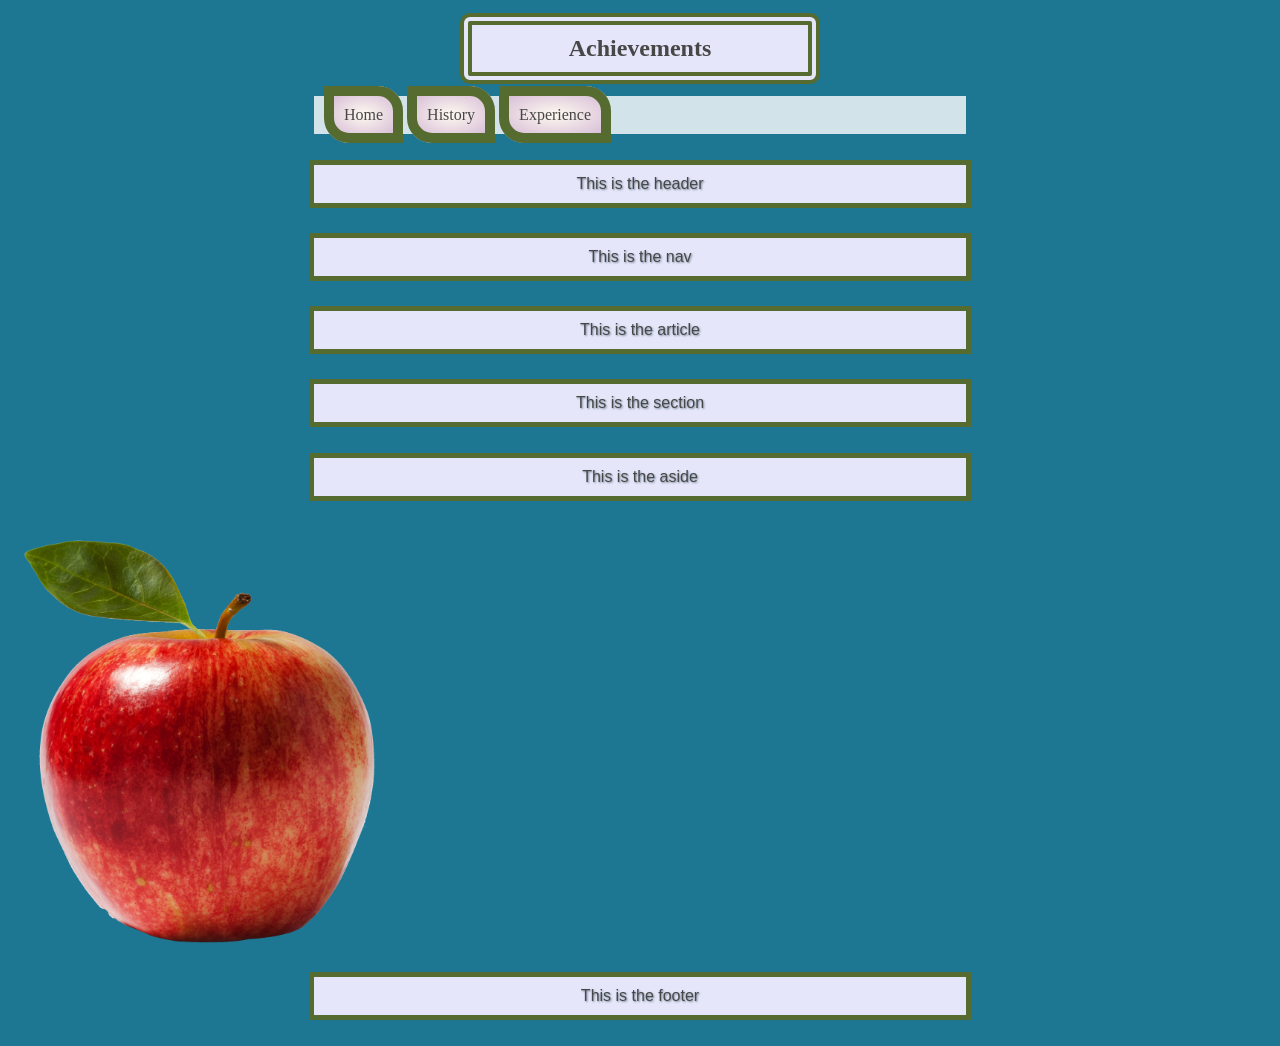
<file: achievements.html>
<!doctype html>
<html lang = "en">

    <head>
        <title>Achievements</title>
        <link rel="stylesheet" href=" index.css">

    </head>
    <body>
        <h2>Achievements</h2>
        <div class="menu">
            <a href="index.html">Home</a>
            <a href="history.html">History</a>
            <a href="experience.html">Experience</a>
            <!-- <a href="compositions.html">Compositions</a> -->
        </div>

        <div class="header">
            <p>This is the header</p>
        </div>
    
        <div class="nav">
            <p>This is the nav</p>
        </div>
    
        <div class="article">
            <p>This is the article</p>
                <div class="section">
                    <p>This is the section</p>
                </div>
        </div>
    
        <div class="aside">
            <p>This is the aside</p>
            <img src="apple.png" width="50px" alt="an apple" >
        </div>
    
        <div class="footer">
            <p>This is the footer</p>
        </div>

    </body>
</html>
</file>
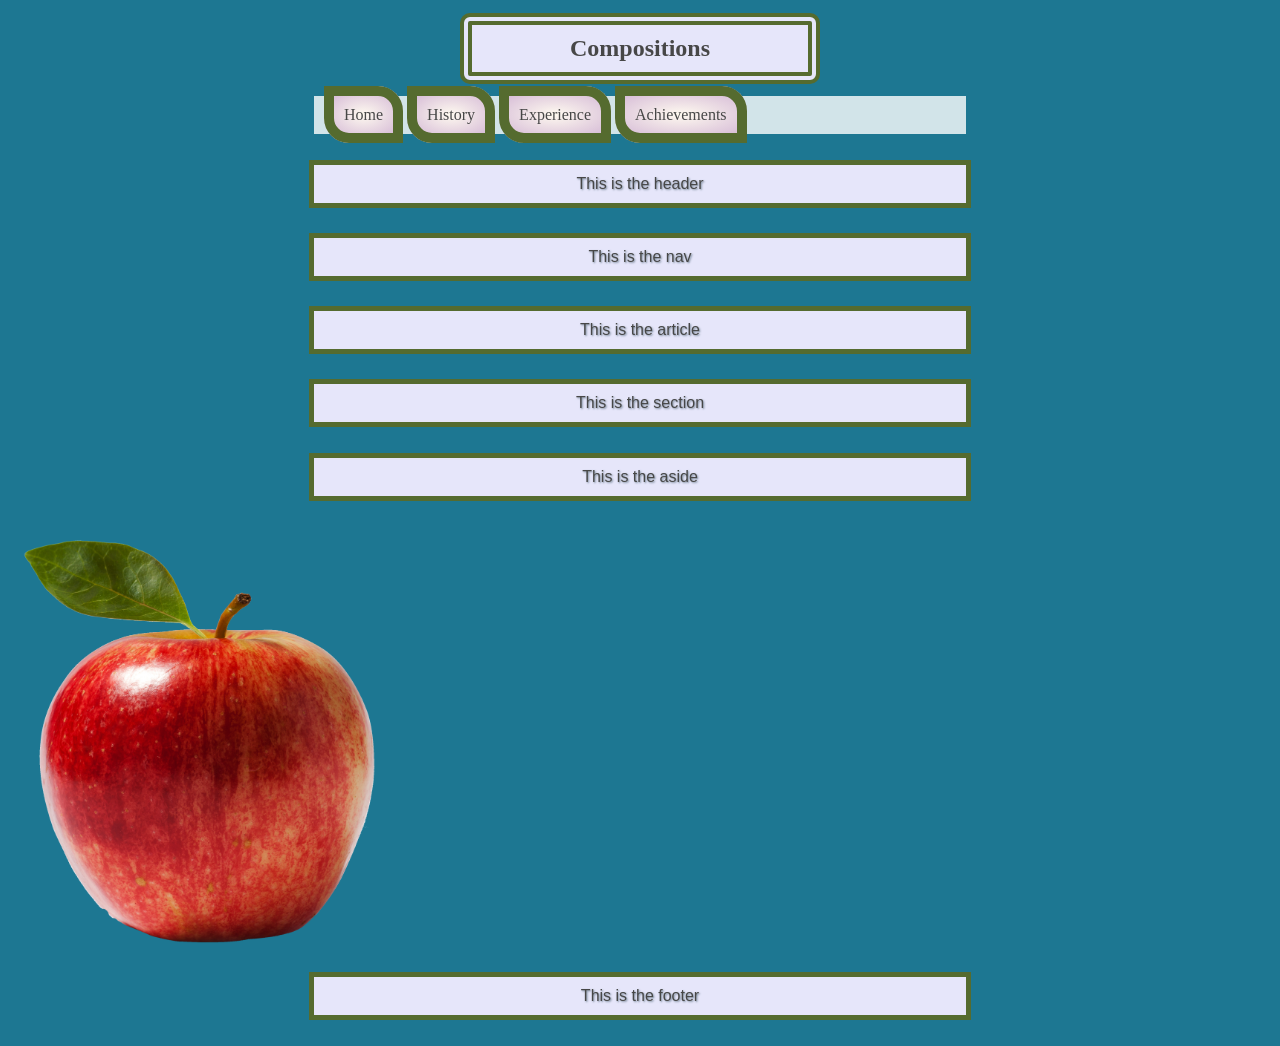
<file: compositions.html>
<!doctype html>
<html lang = "en">

    <head>
        <title> Compositions</title>
        <link rel="stylesheet" href="index.css">

    </head>
    <body>
        <h2>Compositions</h2>
        <div class="menu">
            <a href="index.html">Home</a>
            <a href="history.html">History</a>
            <a href="experience.html">Experience</a>
            <a href="achievements.html">Achievements</a>
        </div>
        <div class="header">
            <p>This is the header</p>
        </div>
    
        <div class="nav">
            <p>This is the nav</p>
        </div>
    
        <div class="article">
            <p>This is the article</p>
                <div class="section">
                    <p>This is the section</p>
                </div>
        </div>
    
        <div class="aside">
            <p>This is the aside</p>
            <img src="apple.png" width="50px" alt="an apple" >
        </div>
    
        <div class="footer">
            <p>This is the footer</p>
        </div>

    </body>
</html>
</file>
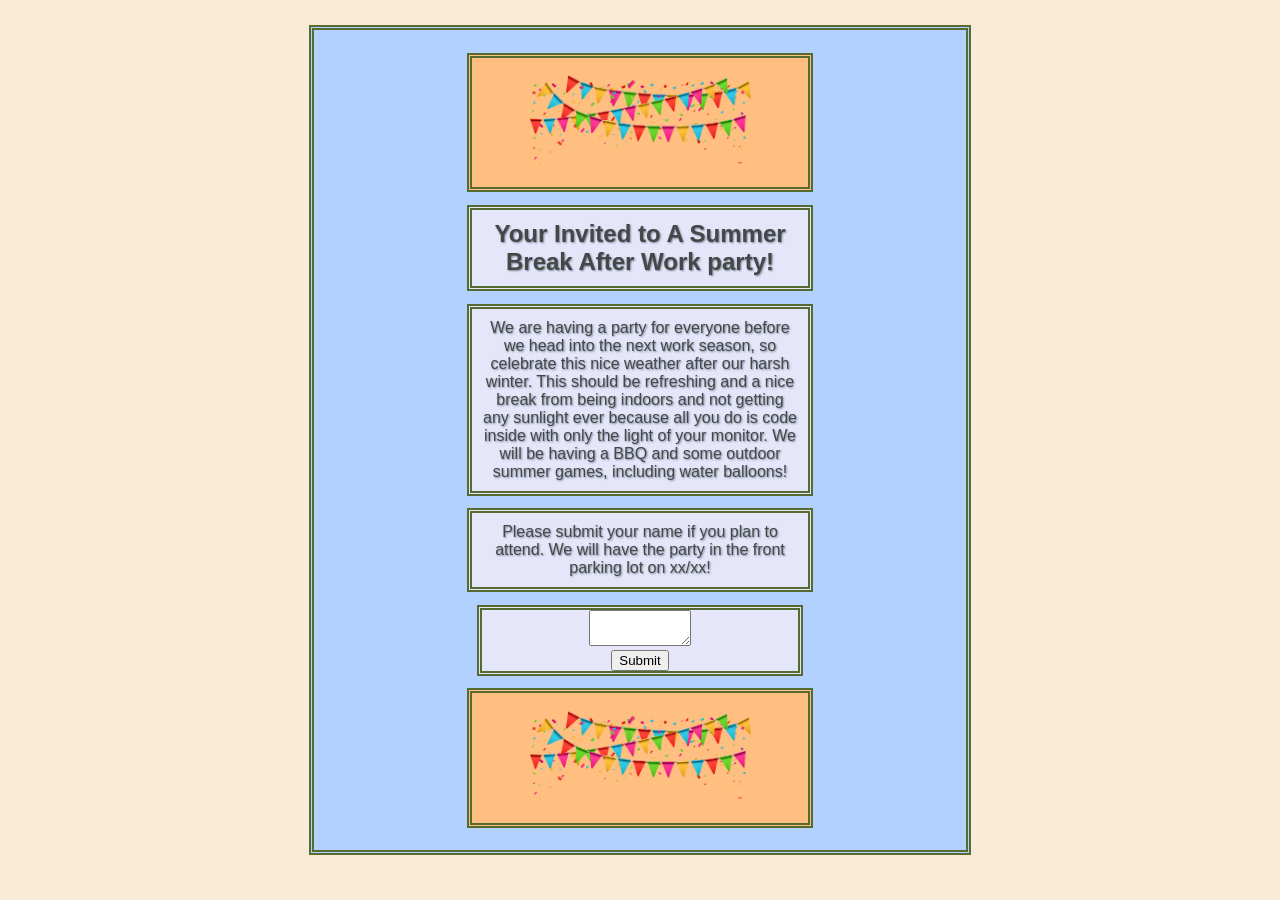
<file: emailtemplate.html>
<!doctype html>
	<head>
	<!-- YOU GOT MAIL! -->
	<link rel="stylesheet" type="text/css" href="emailtemplate.css">
	</head>
		<body>
			<div class="letter">
				<div class="images">
						<img src="party.png"></img>
				</div>
			
				<h2> 	Your Invited to A Summer Break After Work party! </h2>
				<p> We are having a party for everyone before we head into the next work season, so celebrate this nice weather after our harsh winter. This should be refreshing and a nice break from being indoors and not
				getting any sunlight ever because all you do is code inside with only the light of your monitor. We will be having a BBQ and some outdoor summer games, including water balloons!</p>
				<p> Please submit your name if you plan to attend. We will have the party in the front parking lot on xx/xx!</p>
				<div class="form_bg">
					<form> 
						<textarea id="site_comment" name="link_comment" rows="2" cols="10">  </textarea> 
						<br>
						<input type="submit" id="sbmt" name="submit_form" value="Submit"> 
					</form>
				</div>

				<div class="images">
						<img src="party.png"></img>
				</div>
			</div>	
				
</body>
</html>
</file>
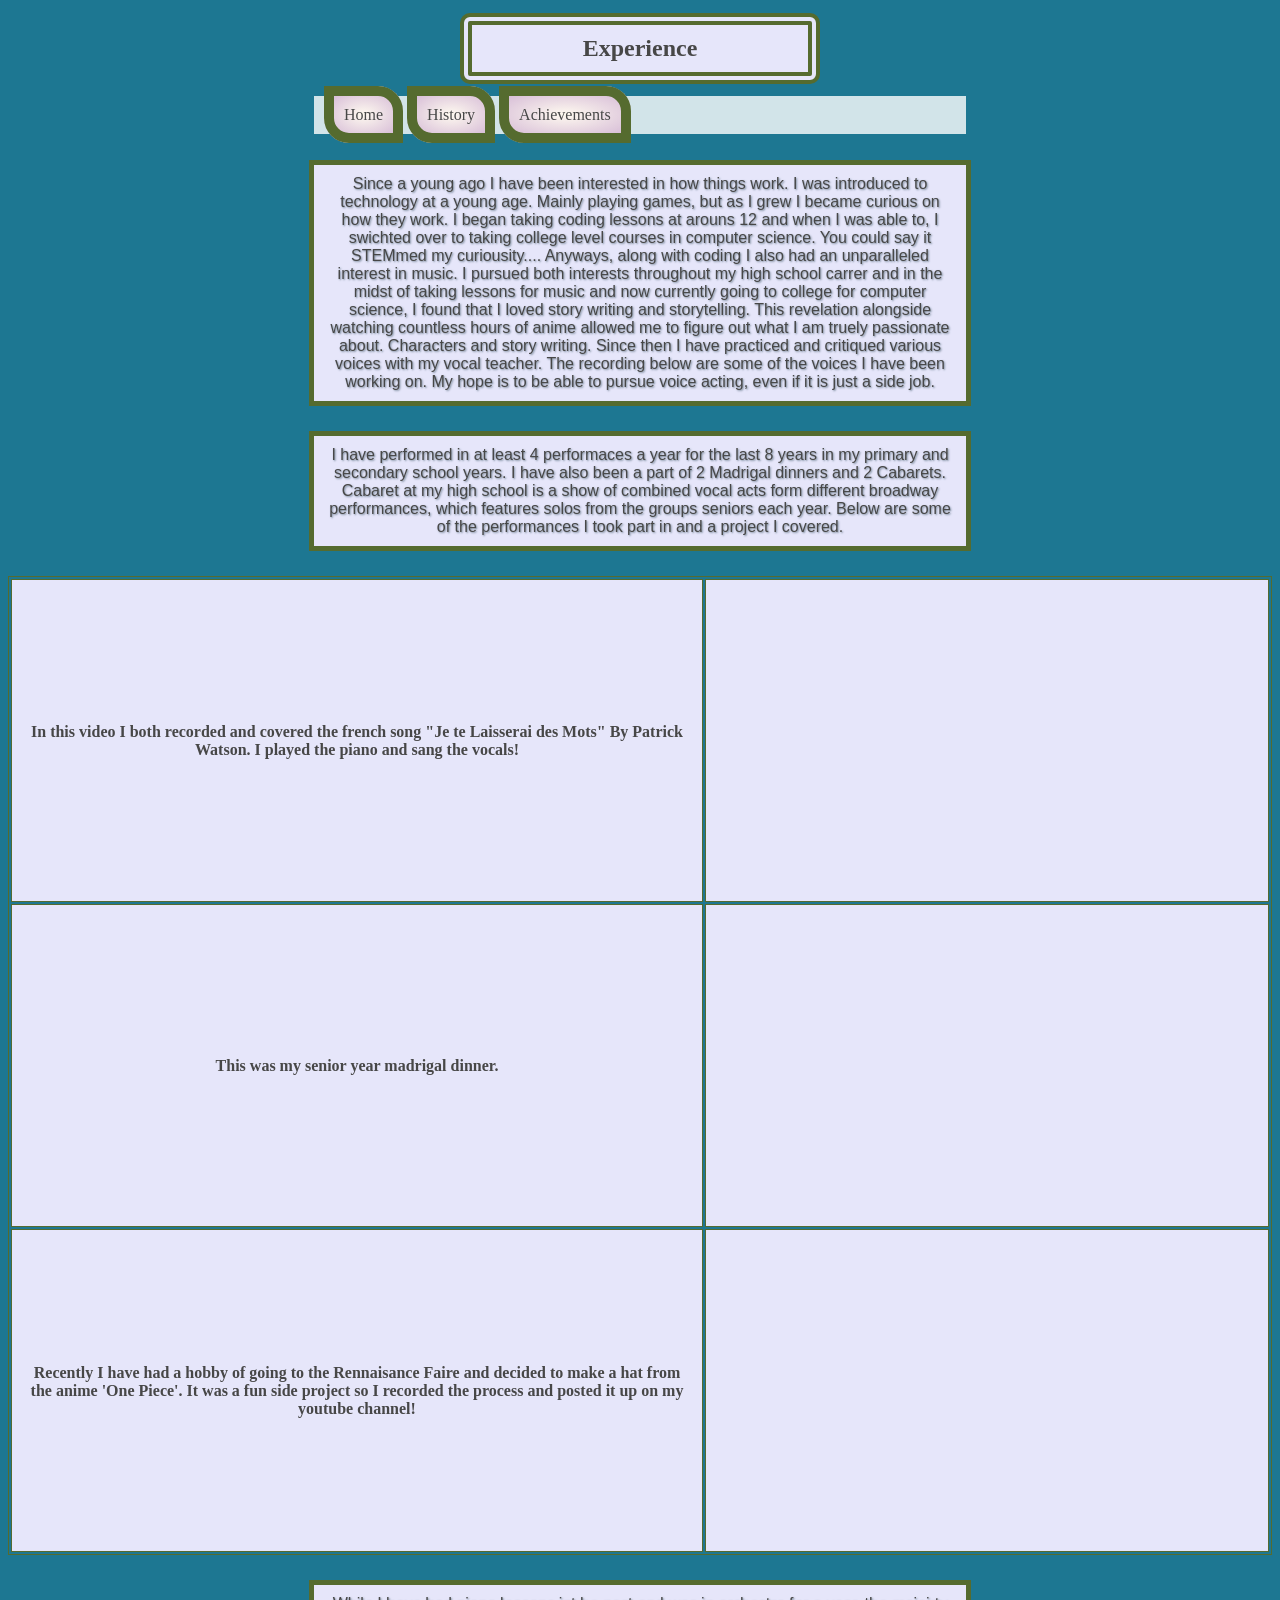
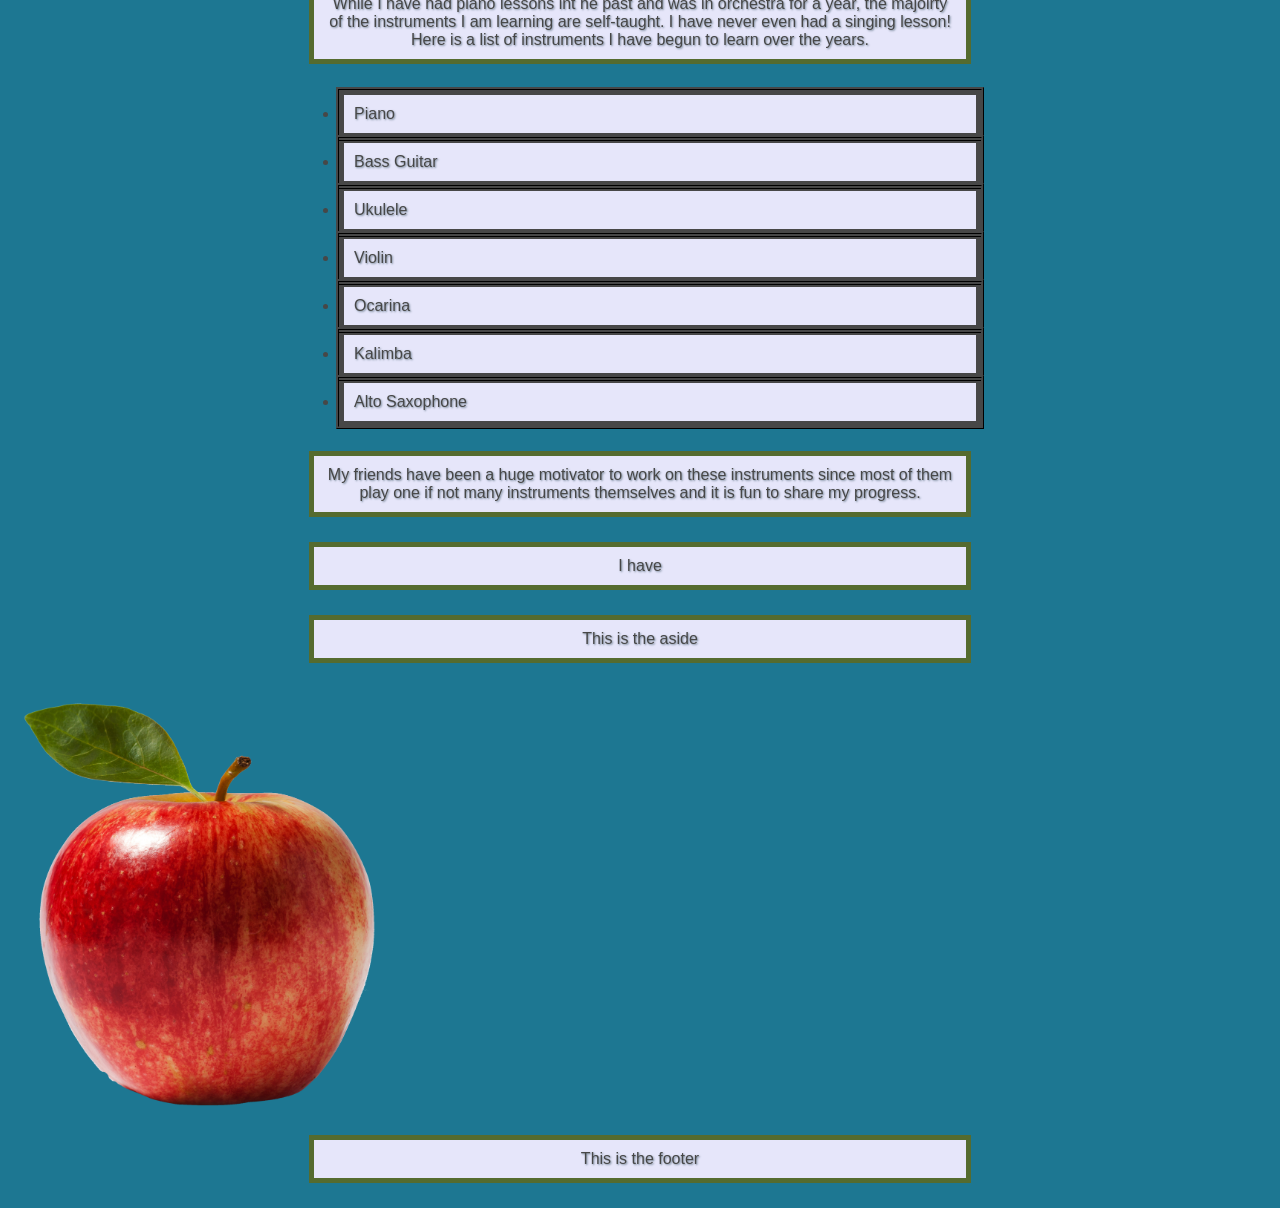
<file: experience.html>
<!doctype html>
<html lang = "en">

    <head>
        <title>Experience</title>
        <link rel="stylesheet" href="index.css">

    </head>
    <body>
        <h2>Experience</h2>
        <div class="menu">
            <a href="index.html">Home</a>
            <a href="history.html">History</a>
            <a href="achievements.html">Achievements</a>
            <!-- <a href="compositions.html">Compositions</a> -->
        </div>
        <div class="general">
            <p> Since a young ago I have been interested in how things work. I was introduced to technology at a young age. Mainly playing games, but as I grew I became curious on how they work.
                I began taking coding lessons at arouns 12 and when I was able to, I swichted over to taking college level courses in computer science. You could say it STEMmed my curiousity....
                Anyways, along with coding I also had an unparalleled interest in music. I pursued both interests throughout my high school carrer and in the midst of taking lessons for music and now currently going to college for computer science, 
                I found that I loved story writing and storytelling. This revelation alongside watching countless hours of anime allowed me to figure out what I am truely passionate about. Characters 
                and story writing. Since then I have practiced and critiqued various voices with my vocal teacher. The recording below are some of the voices I have been working on. 
                My hope is to be able to pursue voice acting, even if it is just a side job.
            </p>
        </div>
    
        <div class="music">
            <p>I have performed in at least 4 performaces a year for the last 8 years in my primary and secondary school years. I have also been a part of 2 Madrigal dinners and 2 Cabarets.
                Cabaret at my high school is a show of combined vocal acts form different broadway performances, which features solos from the groups seniors each year. Below are some of the 
                performances I took part in and a project I covered. 
                
            </p>
            <table>
                <tr> 
                    <th class="t1">In this video I both recorded and covered the french song "Je te Laisserai des Mots" By Patrick Watson. I played the piano and sang the vocals!</th> 
                    <th> <iframe width="560" height="315" 
				src="https://www.youtube.com/embed/XR-YOsXeLuA?si=-YGSl6jG7g8qNywS" 
				title="YouTube video player" 
				frameborder="0" 
				allow="accelerometer; autoplay; clipboard-write; encrypted-media; gyroscope; picture-in-picture; web-share" 
				referrerpolicy="strict-origin-when-cross-origin" 
				allowfullscreen></iframe>
                    </th>
                </tr>
                <tr>
                    <th class="t1">This was my senior year madrigal dinner.</th>
                    <th> <iframe width="560" height="315" 
				    src="https://www.youtube.com/embed/rhiUT9gdTjk?si=XR9JNP0bHQ2q4CK-" 
				    title="YouTube video player" 
				    frameborder="0" allow="accelerometer; autoplay; clipboard-write; encrypted-media; gyroscope; picture-in-picture; web-share" 
				    referrerpolicy="strict-origin-when-cross-origin" 
				    allowfullscreen></iframe>
                    </th>
                </tr>
		    <tr>
			    <th class="t1">Recently I have had a hobby of going to the Rennaisance Faire and decided to make a hat from the anime 'One Piece'. It was a fun side project so I recorded the process and posted it up on my youtube channel!</th> 
                    		<th> <iframe width="560" height="315" 
					     src="https://www.youtube.com/embed/XX3KtVnm-ko?si=ZOzwi4rM5n14RAQJ" 
					     title="YouTube video player" 
					     frameborder="0" allow="accelerometer; autoplay; clipboard-write; encrypted-media; gyroscope; picture-in-picture; web-share" 
					     referrerpolicy="strict-origin-when-cross-origin" 
					     allowfullscreen></iframe>
                    		</th>
		    </tr>
		     

            </table>
        </div>
        <div class="instrument">
            <p>While I have had piano lessons int he past and was in orchestra for a year, the majoirty of the instruments I am learning are self-taught. I have never even had a singing lesson!
                Here is a list of instruments I have begun to learn over the years.
            </p>
            <ul>
				<li>Piano</li> 
				<li>Bass Guitar</li> 
				<li>Ukulele</li> 
				<li>Violin</li> 
				<li>Ocarina</li>
				<li>Kalimba</li>
				<li>Alto Saxophone</li>
			</ul>
            <p>My friends have been a huge motivator to work on these instruments since most of them play one if not many instruments themselves and it is fun to share my progress.</p>
        </div>
    
        <div class="computer">
            <p>I have </p>
                
        </div>
    
        <div class="aside">
            <p>This is the aside</p>
            <img src="apple.png" width="50px" alt="an apple" >
        </div>
    
        <div class="footer">
            <p>This is the footer</p>
        </div>

    </body>
</html>
</file>
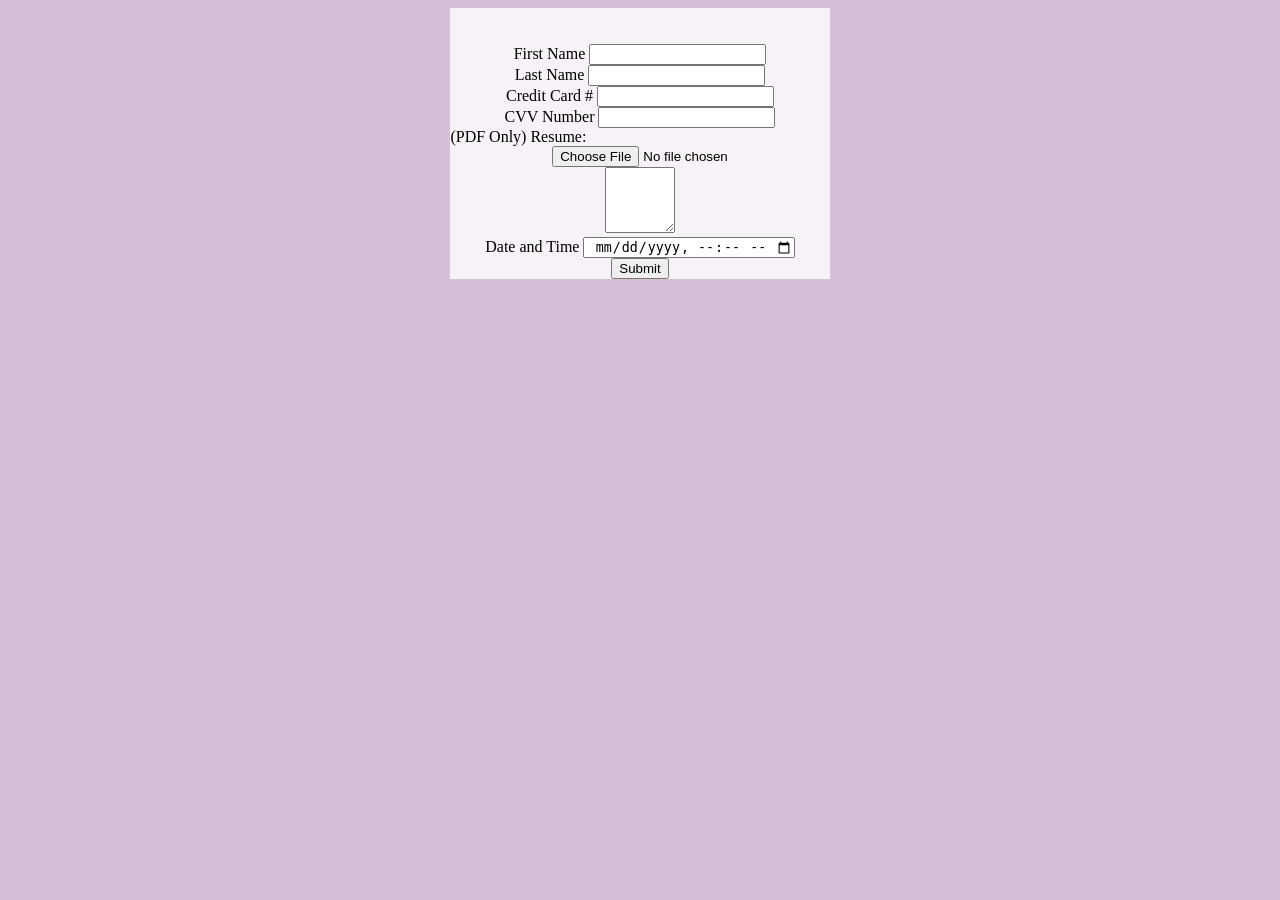
<file: form.html>
<!doctype html>

<head>
<!-- FORMS! -->
<link rel="stylesheet" type="text/css" href="form.css">
</head>
<body>

	<div class="form_bg">
		<form action="mailto:randomemail@gmail.com"> <!-- sends content to your email -->
		<!-- <form action="program_script.php"> to possibly make the info go to a file -->
		<!-- <form action="experience.html"> when you submit the file it send you to the page, but the page wont be able to do anything with the info -->
			<br>
			<br>
			<label for="user_fname"> First Name </label>
			<input type="text" id="user_fname" name="fname"> <!-- ids are good for mistakes in the form and such. good for organization-->
			<br>
			<label for="user_lname"> Last Name </label> <!-- by switching the order, you can change the side the label is on-->
			<input type="text" id="user_lname" name="lname"> 
			<br>
			<label for="ccn"> Credit Card # </label><!-- credit card number-->
			<input type="text" maxlength="16" id="ccn" name="credit_card_number">
			<br>
			<label for="cvv"> CVV Number </label><!-- credit card number-->
			<input type="text" maxlength="3" id="cvv" name="card_verification_value">
			<br>
			<label for="ul_file">(PDF Only) Resume: </label>
			<input type="file" accept=".pdf, .docx, .doc , .txt" id="ul_file" name="u_file"> <!-- accept for diffferent forms of documents to helpprevent agaisnt malware. not very effective but okay-->
			<br>
			<textarea id="site_comment" name="link_comment" rows="4" cols="6">  </textarea> <!-- works in rows a columns and predates forms so that why the syntax is different-->
			<br>
			<label for="datet"> Date and Time </label>
			<input type="datetime-local" id="datet" name="date_time"> 
			<br>
			<input type="submit" id="sbmt" name="submit_form" value="Submit"> <!-- value changes the word in the button -->
		</form>

	</div>





</body>
</html>
</file>
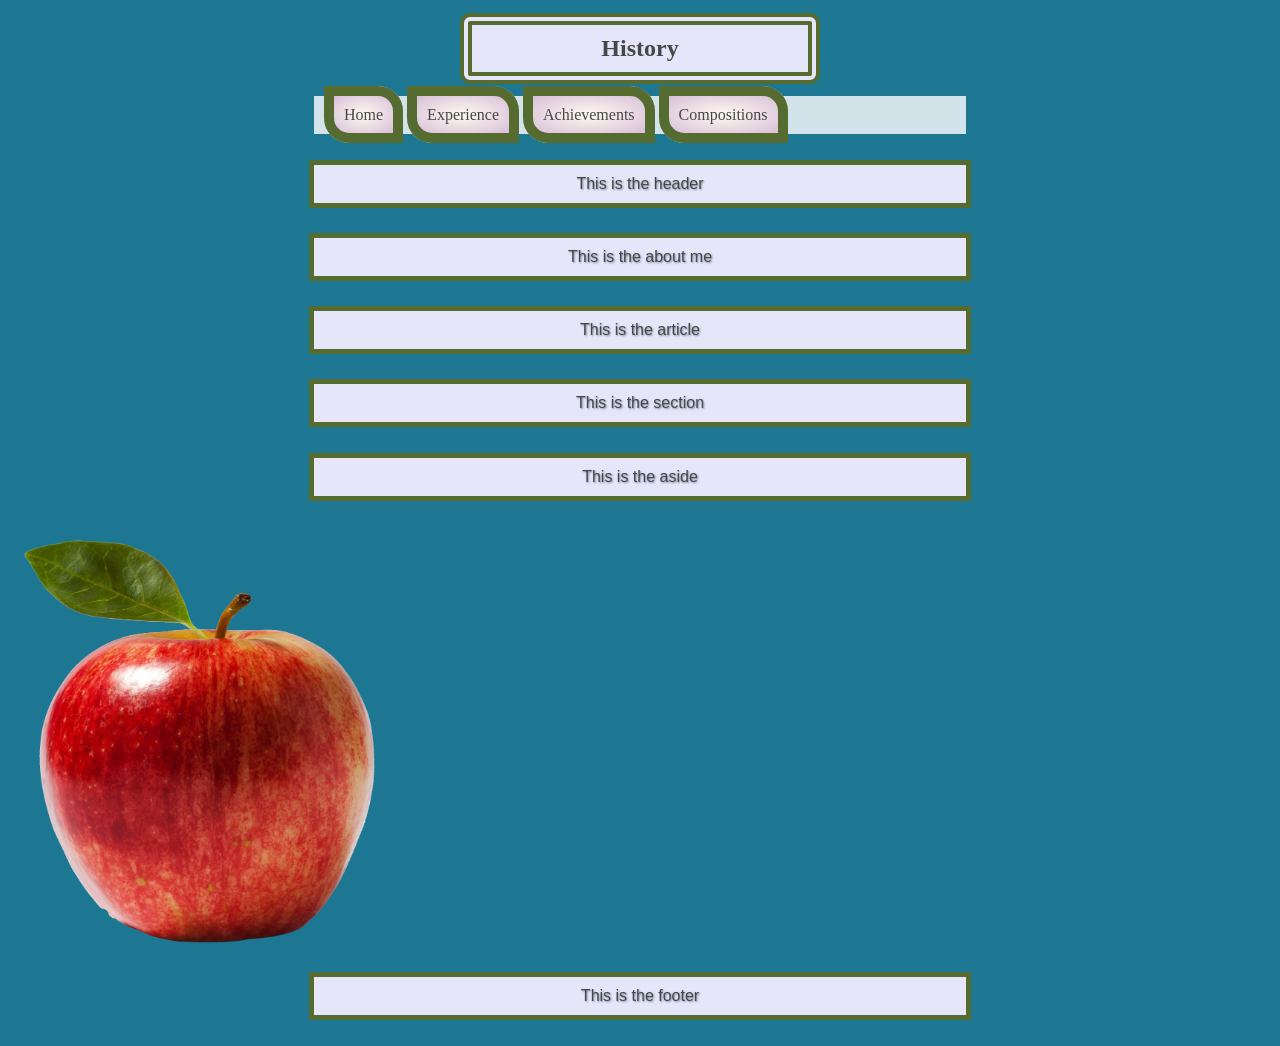
<file: history.html>
<!doctype html>
<html lang = "en">

    <head>
        <title> History</title>
        <link rel="stylesheet" href="index.css">

    </head>
    <body>
        <h2>History</h2>
        <div class="menu">
            <a href="index.html">Home</a>
            <a href="experience.html">Experience</a>
            <a href="achievements.html">Achievements</a>
            <a href="compositions.html">Compositions</a>
        </div>
        <div class="header">
            <p>This is the header</p>
        </div>
    
        <div class="aboutme">
            <p>This is the about me</p>
        </div>
    
        <div class="article">
            <p>This is the article</p>
                <div class="section">
                    <p>This is the section</p>
                </div>
        </div>
    
        <div class="aside">
            <p>This is the aside</p>
            <img src="apple.png" width="50px" alt="an apple" >
        </div>
    
        <div class="footer">
            <p>This is the footer</p>
        </div>

    </body>
</html>
</file>
<file: index.css>
body{
background-color: rgb(29, 119, 146);
}
/* this is the paragraph style code*/
p{
color: rgb(71, 71, 71);;
background-color: rgb(230,230,250);
text-align: center;
font-family: 'Franklin Gothic Medium', 'Arial Narrow', Arial, sans-serif;
border: 5px solid;
border-color: darkolivegreen;
text-shadow: 1px 1px 2px lightslategrey;
padding-right:10px;
padding-left:10px;
padding-bottom: 10px;
padding-top:10px;
width: 50%;
height: 50%;
margin: auto;
margin-top: 2%;
margin-bottom: 2%;
}
/* this is the list item style code*/
li{
color: rgb(71, 71, 71);
background-color: rgb(230,230,250);
font-family: sans-serif;	
border-color: darkolivegreen;
border: 5px solid;
outline-style: ridge;
text-shadow: 1px 1px 2px lightslategrey;
padding-right:10px;
padding-left:10px;
padding-bottom: 10px;
padding-top:10px;
width: 50%;
height: 50%;
margin: auto;
	
}

.body1{
font: sans-serif;
	
}

.body2{
color: lightslategrey;
}
table{
	border: 1px solid ;
	border-color: darkolivegreen;
	margin: auto; /* automatically centers content on the screen or whatever it is inside of.
								ex: a div*/
	margin-top: 2%;
	margin-bottom: 2%;
	color: rgb(71, 71, 71);
}
td{
	border: 1px solid ;
	border-color: darkolivegreen;
	color: rgb(71, 71, 71);
	background-color: rgb(230,230,250);
}
th{
	border: 1px solid ;
	border-color: darkolivegreen;
	background-color: rgb(230,230,250);
	color: rgb(71, 71, 71);
}
.t1{
	padding-right:10px;
	padding-left:10px;
	padding-bottom: 10px;
	padding-top:10px;
}
img{
	height: 30%;
	width: 30%;
}
img:focus{
	box-shadow: #0f360bcc;
}
a{
	
	background: radial-gradient(floralwhite,thistle);
	border-radius: 0px 25px 0px 25px;
	color: rgb(71, 71, 71);;
	border: 10px solid ;
	border-color: darkolivegreen;
	padding-right:10px;
	padding-left:10px;
	padding-bottom: 10px;
	padding-top:10px;
	margin: auto;
	margin-top: 2%;
	margin-bottom: 2%;
	text-align-last: center;
	width: 40%;
	height: 50%;
	text-decoration: none;
}
	
.youtube{
	animation: five_color 3s linear infinite;
	border-radius: 0px 25px 0px 25px;
	color: rgb(71, 71, 71);;
	border: 10px solid ;
	border-color: darkolivegreen;
	padding-right:10px;
	padding-left:10px;
	padding-bottom: 10px;
	padding-top:10px;
	margin: auto;
	margin-top: 2%;
	margin-bottom: 2%;
	text-align-last: center;
	width: 40%;
	height: 50%;
	text-decoration: none;
}



a:hover{
	background: radial-gradient(floralwhite,rgb(172, 83, 98) );
	color:grey;
}
a:active{
	background: radial-gradient(floralwhite,rgb(74, 117, 131) );
	color:grey;
}
a:focus{
	background: radial-gradient(floralwhite,darkolivegreen );
	color:grey;
	
}
a:visited{
	background: radial-gradient(floralwhite,rgb(124, 68, 124) );
	color:rgb(85, 60, 102);
	transition: color 2s;
}

a:visited:hover{
	background: radial-gradient(floralwhite,rgb(173, 58, 77) );
	color:grey;
}
.youtube:hover{
	animation: five_color 3s linear infinite;
	
}
.youtube:active{
	background: radial-gradient(floralwhite,rgb(74, 117, 131) );
	color:grey;
}
.youtube:focus{
	background: radial-gradient(floralwhite,darkolivegreen );
	color:grey;
	
}
h2{
	background: rgb(230,230,250);
	border-radius: 10px 10px 10px 10px;
	color: rgb(71, 71, 71);
	border: 12px double ;
	border-color: darkolivegreen;
	padding-right:10px;
	padding-left:10px;
	padding-bottom: 10px;
	padding-top:10px;
	text-align-last: center;
	margin: auto;
	margin-top: 1%;
	margin-bottom: 1%;
	width: 25%;
	height: 50%;
	
}
.form_bg{
	background-color:#DEB887CC; /* the CC is for transparancy of the backgorund color!!!!*/
	float:center;
	margin:auto;
	text-align-last: center;
	width:30%;
	height:25%;
	
}
.form_bg:hover{
	background-color:#DEB887CC; /* the CC is for transparancy of the backgorund color!!!!*/
	float:center;
	margin:auto;
	text-align-last: center;
	width:30%;
	height:25%;
	animation: five_color 3s linear infinite;
	
}


.menu{
	background-color:#FFFFFFCC; /* the CC is for transparancy of the backgorund color!!!!*/
	padding-right:10px;
	padding-left:10px;
	padding-bottom: 10px;
	padding-top:10px;
	margin: auto;
	width: 50%;
	height: 50%;
}
h3{
	background: rgb(230,230,250);
	border-radius: 10px 10px 10px 10px;
	color: rgb(71, 71, 71);
	border: 12px double ;
	border-color: darkolivegreen;
	padding-right:10px;
	padding-left:10px;
	padding-bottom: 10px;
	padding-top:10px;
	text-align-last: center;
	margin: auto;
	margin-top: 1%;
	margin-bottom: 1%;
	width: 40%;
	height: 50%;
}
form{
	background-color:#FFFFFFCC; /* the CC is for transparancy of the backgorund color!!!!*/
	width:30%;
	height:50%;
	text-align-last: center;
	float:center;
	margin:auto;
}
.play_btn{
	color:darkolivegreen;
	transition: color 3s;
	font-size: 40px;
}
.play_btn:hover{
	color: rgb(148, 161, 126);
	font-size: 35px;
}
.play_btn:active{
	color: lightblue ;
	
}
.play_btn:focus{
	color: darkolivegreen ;
	
}
.play_btn:visited{
	color: rgb(124, 68, 124) ;
	
}
.player{
	min-height: 200px;
	background-color:#FFFFFFCC; /* the CC is for transparancy of the backgorund color!!!!*/
	text-align-last: center;
	float:center;
	margin:auto;
	padding-right:10px;
	padding-left:10px;
	padding-bottom: 10px;
	padding-top:10px;
	text-align-last: center;
	margin: auto;
	margin-top: 1%;
	margin-bottom: 1%;
	width: 25%;
	height: 50%;
}
.pause_btn{
	color:darkolivegreen;
	transition: color 3s;
	font-size: 40px;
}
.pause_btn:hover{
	color: rgb(148, 161, 126);
	font-size: 35px;
}
.noise_btn{
	color:darkolivegreen;
	transition: color 3s;
	font-size: 40px;
}
.noise_btn:hover{
	color: rgb(148, 161, 126);
	font-size: 35px;
}
.vert_slider {
	transform: rotate(270deg);
}

.h_img {
	width: 200px;
	transition: width 5s ease-out;
}

.h_img:hover {
	transform: scale(.9);
}
.circle_b{
	width: 100px;
	height: 100px;
	transition: background-color 2s, width 2s, height 2s;
	border: 5px solid black;
	border-radius: 50%;
	background-color: rgb(41, 84, 134);
	float:center;
	
}

.circle_b:hover{
	width: 90px;
	height: 90px;
	border: 5px solid black;
	border-radius: 50%;
	/*background-color: purple;*/
	animation: five_color 3s linear infinite;
	
}
@keyframes five_color {
	0%{
		background-color: rgb(41, 84, 134);
	}
	20%{
		background-color:rgb(25, 82, 29);
	}
	40%{
		background-color: rgb(128, 128, 53);
	}
	60%{
		background-color: rgb(112, 61, 70);
	}
	80%{
		background-color: rgb(69, 30, 87);
	}
	100%{
		background-color: rgb(17, 56, 105);
	}


}
</file>
<file: emailtemplate.css>
body{
background-color: antiquewhite;
}
/* this is the paragraph style code*/
p{
color: rgb(71, 71, 71);;
background-color: rgb(230,230,250);
text-align: center;
font-family: 'Franklin Gothic Medium', 'Arial Narrow', Arial, sans-serif;
border: 5px double;
border-color: darkolivegreen;
text-shadow: 1px 1px 2px lightslategrey;
padding-right:10px;
padding-left:10px;
padding-bottom: 10px;
padding-top:10px;
width: 50%;
height: 50%;
margin: auto;
margin-top: 2%;
margin-bottom: 2%;
}
h2{
	color: rgb(71, 71, 71);;
background-color: rgb(230,230,250);
text-align: center;
font-family: 'Franklin Gothic Medium', 'Arial Narrow', Arial, sans-serif;
border: 5px double;
border-color: darkolivegreen;
text-shadow: 1px 1px 2px lightslategrey;
padding-right:10px;
padding-left:10px;
padding-bottom: 10px;
padding-top:10px;
width: 50%;
height: 50%;
margin: auto;
margin-top: 2%;
margin-bottom: 2%;
}
img{
	padding-right:10px;
	padding-left:10px;
	
	
	width: 70%;
	height: 70%;
	margin: auto;
	margin-top: 2%;
	margin-bottom: 2%;
}

.sunimg{
	float: left;
	padding-right:10px;
	padding-left:10px;
	padding-bottom: 10px;
	padding-top:10px;
	width: 20%;
	height: 20%;
	margin: auto;
	margin-top: 2%;
	margin-bottom: 2%;
}
.images{
	color: rgb(71, 71, 71);;
	background-color: rgb(255, 191, 128);
	text-align: center;
	font-family: 'Franklin Gothic Medium', 'Arial Narrow', Arial, sans-serif;
	border: 5px double;
	border-color: darkolivegreen;
	text-shadow: 1px 1px 2px lightslategrey;
	padding-right:10px;
	padding-left:10px;
	padding-bottom: 10px;
	padding-top:10px;
	width: 50%;
	height: 50%;
	margin: auto;
	margin-top: 2%;
	margin-bottom: 2%;
}
.form_bg{
	background-color: rgb(230,230,250);
	width: 50%;
	height: 50%;
	margin: auto;
	margin-top: 2%;
	margin-bottom: 2%;
	text-align-last: center;
	float:center;
	border: 5px double;
	border-color: darkolivegreen;
}
.letter{
	color: rgb(71, 71, 71);;
	background-color: rgb(179, 209, 255);
	text-align: center;
	font-family: 'Franklin Gothic Medium', 'Arial Narrow', Arial, sans-serif;
	border: 5px double;
	border-color: darkolivegreen;
	text-shadow: 1px 1px 2px lightslategrey;
	padding-right:10px;
	padding-left:10px;
	padding-bottom: 10px;
	padding-top:10px;
	width: 50%;
	height: 50%;
	margin: auto;
	margin-top: 2%;
	margin-bottom: 2%;
}
</file>
<file: form.css>
.form_bg{
	background-color:#FFFFFFCC; /* the CC is for transparancy of the backgorund color!!!!*/
	width:30%;
	height:25%;
	text-align-last: center;
	float:center;
	margin:auto;
}
body{
	background-color: thistle;
}
.site_comment{
	width:30px;
	height:auto;
}
</file>
